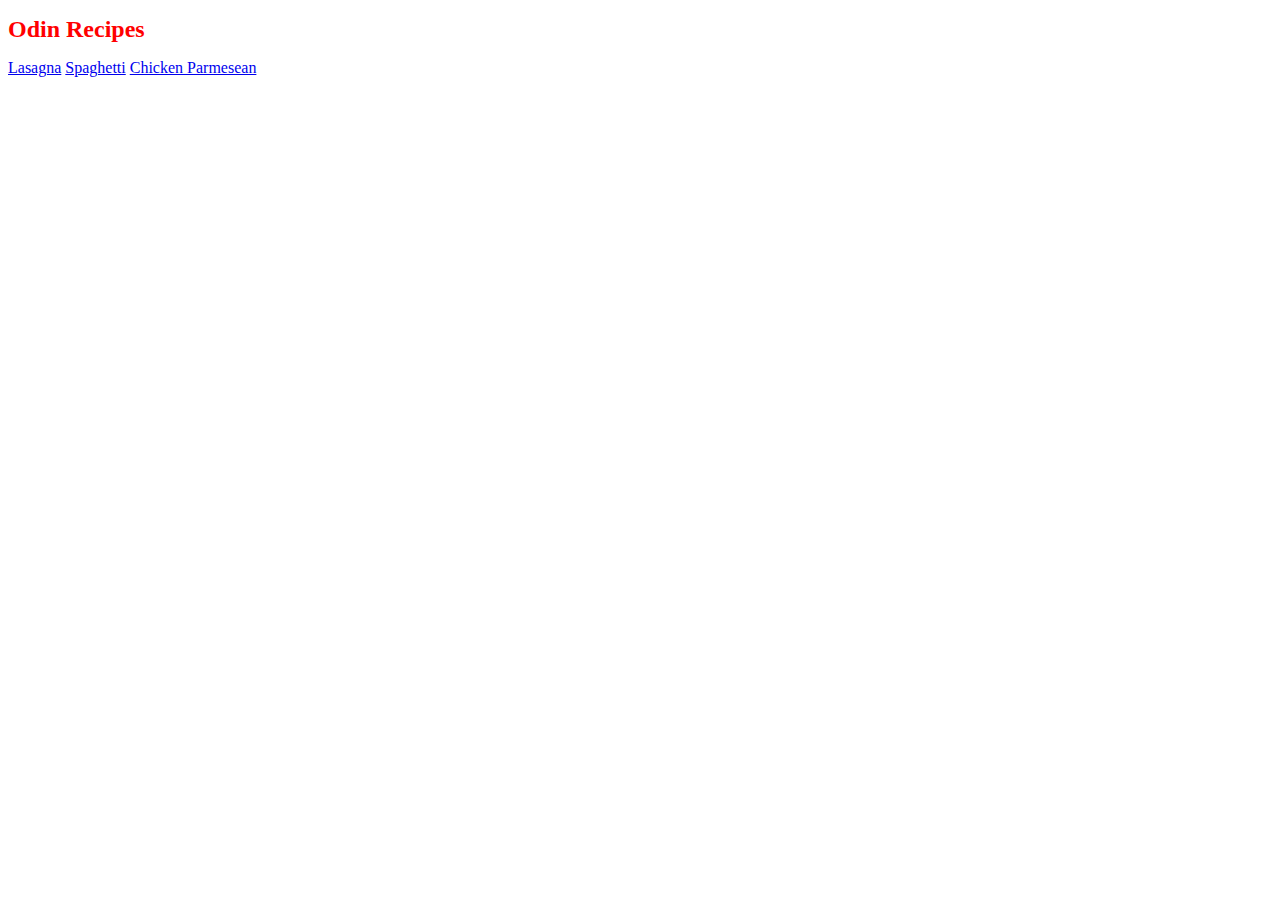
<file: recipes/index.html>
<!DOCTYPE html>
<html lang="en">
<head>
    <meta charset="UTF-8">
    <meta name="viewport" content="width=device-width, initial-scale=1.0">
    <title>Document</title>
    <link rel="stylesheet" href="./styles/main.css">
</head>
<body>
    <h1>Odin Recipes</h1>
    <a href="./lasagna.html">Lasagna</a>
    <a href="./spaghetti.html">Spaghetti</a>
    <a href="./chicken parmesean.html">Chicken Parmesean</a>
</body>
</html>
</file>
<file: recipes/styles/main.css>
h1 {
    font-size: 24px;
    color: red;
}
</file>
